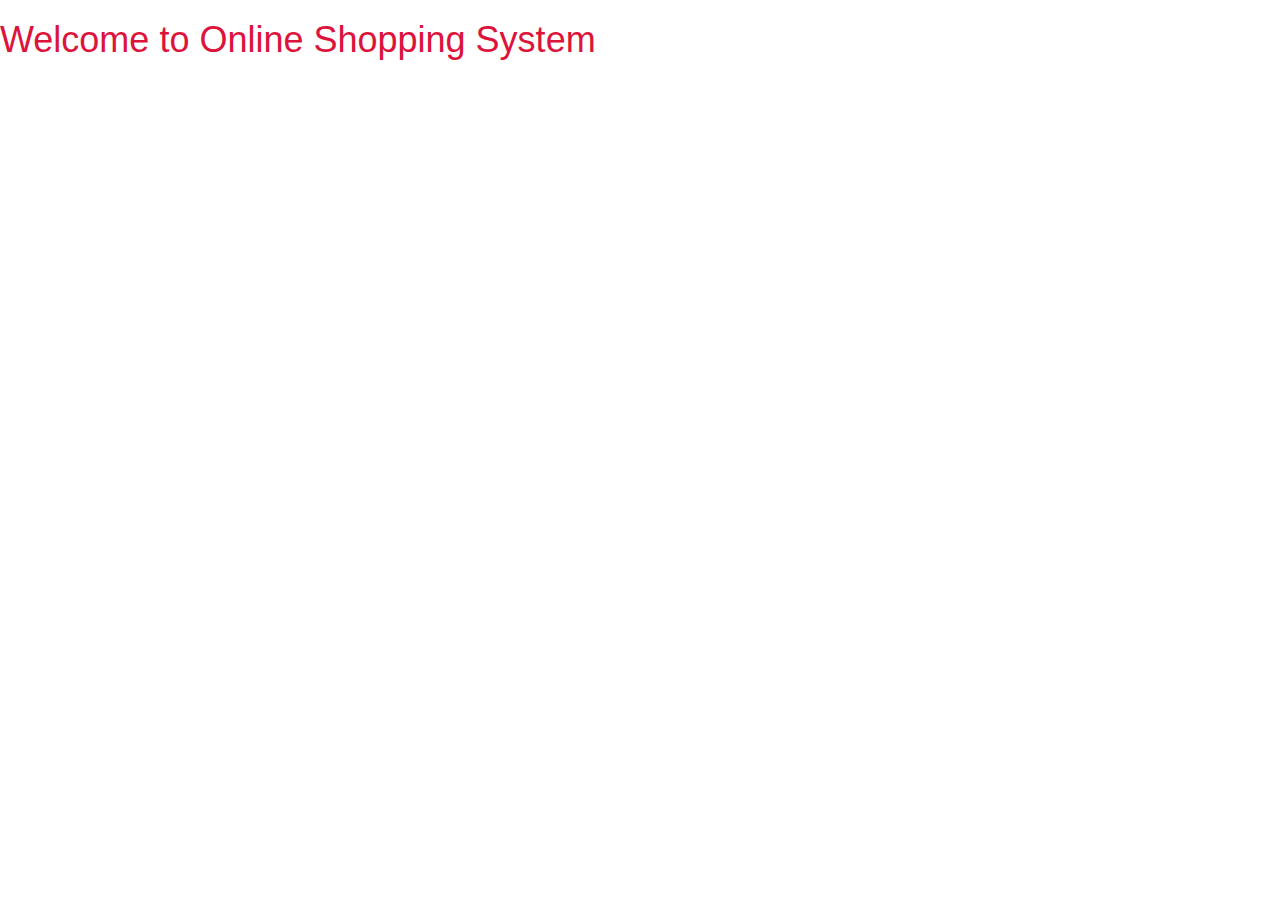
<file: src/main/webapp/index.html>
<!DOCTYPE html>
<html>
    <head>
        <title>Online Shopping System</title>
        <meta charset="utf-8">
        <meta http-equiv="X-UA-Compatible" content="IE=edge">
        <meta name="viewport" content="width=device-width, initial-scale=1">
        <link href="index.css" rel="stylesheet">
        <link rel="stylesheet" href="http://maxcdn.bootstrapcdn.com/bootstrap/3.3.6/css/bootstrap.min.css"/>
    </head>
    <body>
        <h1 style="color: crimson"> Welcome to Online Shopping System</h1> 
    <!--    <form method="POST" action="./Application.jsp">
            <button class="btn-lg" type="submit" value="Submit">Go To Login Page</button>
        </form>        -->
    </body>
</html>
</file>
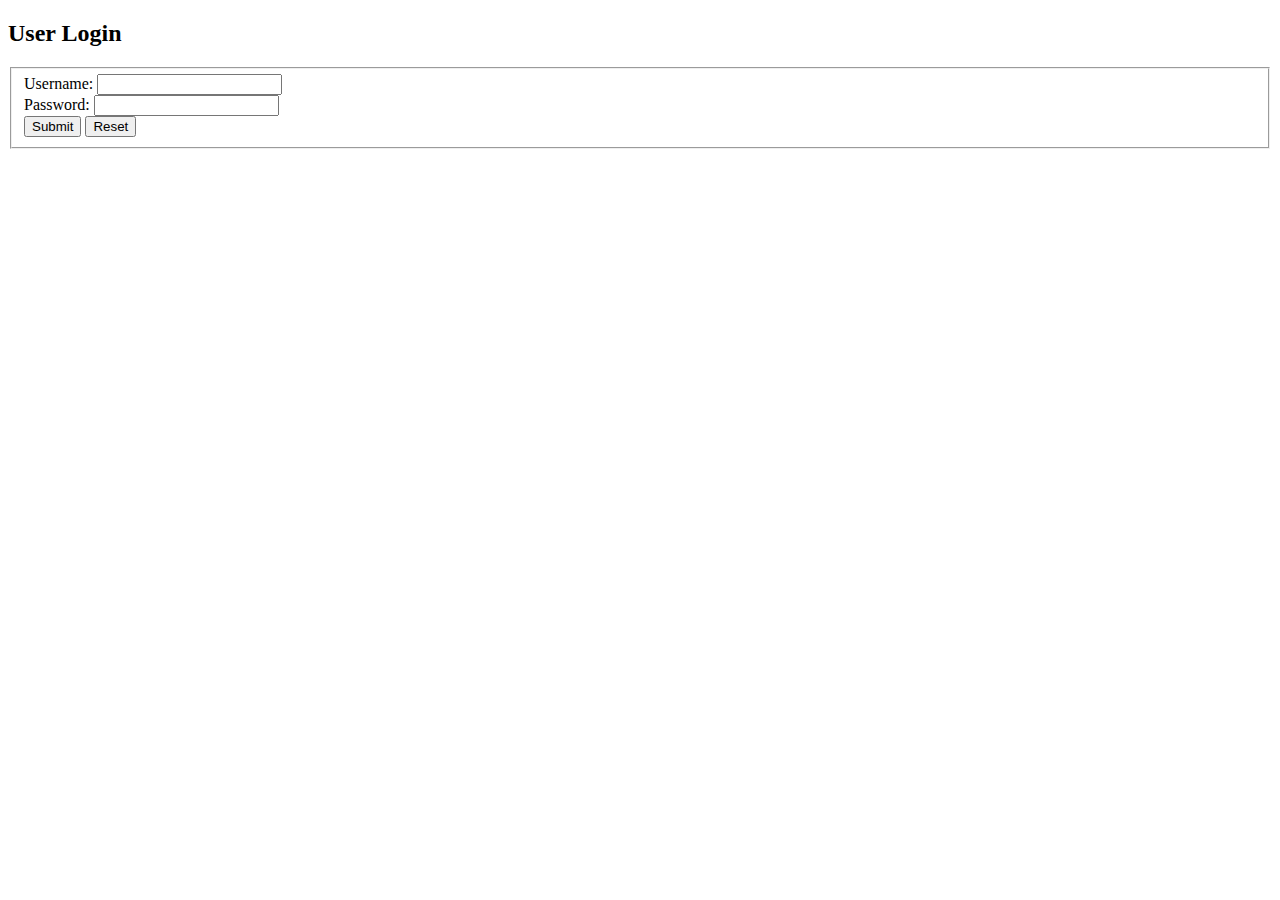
<file: src/main/webapp/login.html>
<!DOCTYPE html>
<!--
To change this license header, choose License Headers in Project Properties.
To change this template file, choose Tools | Templates
and open the template in the editor.
-->
<html>
    <head>
        <title>User Login</title>
        <meta charset="UTF-8">
        <meta name="viewport" content="width=device-width, initial-scale=1.0">
    </head>
    <body>
        <h2>User Login</h2>
        <form method="post" action="j_security_check">
            <fieldset>
                <div>
                    <label for="j_username">Username:</label>
                    <input type="text" id="j_username" name="j_username" />
                </div>
                <div>
                    <label for="j_password">Password:</label>
                    <input type="password" id="j_password" name="j_password" />
                </div>
                <input type="submit" value="Submit"/>
                <input type="reset" value="Reset"/>
            </fieldset>
        </form>
    </body>
</html>
</file>
<file: src/main/webapp/index.css>
.pricing-table {
    margin: 0 auto;
    transition: all .3s ease;
    -o-transition: all .3s ease;
    -moz-transition: all .3s ease;
    -webkit-transition: all .3s ease;
    border-radius: 0px;
}
.pricing-table:hover {
    box-shadow: 0px 0px 30px rgba(0,0,0, .2);
}
.pricing-table:hover>.panel-footer-landing {
    box-shadow: 0px 0px 30px rgba(0,0,0, .05) inset;
    -webkit-transition:  all .3s ease;
}
.pricing-table:hover>.panel>.panel-body-landing {
    background: #5CB85C;
    -webkit-transition:  all .3s ease;
}
.pricing-table:hover>.panel>.panel-heading-landing-box {
    background: #f0f0f0 !important;
    color: #333 !important;
    -webkit-transition:  all .3s ease;
}
.pricing-table:hover>.panel>.controle-header {
    background: #5CB85C !important;
    /*    border: solid 2px #5CB85C !important;*/
    -webkit-transition:  all .3s ease;
}
.pricing-table:hover>.panel>.panel-footer {
    background: #5CB85C !important;
    /*    border: solid 2px #5CB85C !important;*/
    -webkit-transition:  all .3s ease;
}
.pricing-table:hover>.panel>.panel-footer>.btn {
    border: solid 1px #fff !important;
    -webkit-transition:  all .3s ease;
}
.btn-price:hover {
    background: #fff !important;
    color: #5CB85C !important;
    -webkit-transition:  all .3s ease;
}
.pricing-table:hover>.panel>.controle-header>.panel-title-landing {
    color: #fff !important;
    -webkit-transition:  all .3s ease;
}
.pricing-table:hover>.panel>.panel-body-landing>.table>tbody>tr>td, .table>tbody>tr>th, .table>tfoot>tr>td, .table>tfoot>tr>th, .table>thead>tr>td, .table>thead>tr>th {
    color: #fff !important;
    -webkit-transition:  all .3s ease;
}
.panel-heading-landing {
    background: #f7f7f7 !important; 
    padding: 20px !important; 
    border-top-left-radius: 10px !important;  
    border-top-right-radius: 10px !important; 
    border: solid 2px #5CB85C !important; 
    border-bottom: none !important;
}
.panel-heading-landing-box {
    background: #5CB85C !important; 
    color: #fff !important; 
    font-size: 16px !important; 
    padding: 3px !important; 
    border: solid 2px #5CB85C !important; 
    border-top: none !important;
}
.panel-title-landing {
    color: #626367 !important;
    font-size: 25px;
    font-weight: bold;
}
.panel-body-landing {
    border: solid 2px #ccc !important; 
    border-top: none !important; 
    border-bottom: none !important;
}
.panel-footer-landing {
    border: solid 2px #ccc !important; 
    border-bottom-left-radius: 10px !important; 
    border-bottom-right-radius: 10px !important; 
    border-top: none !important;
}

.carousel-inner > .item > img,
  .carousel-inner > .item > a > img {
      width: 100%;
      margin: auto;
  }
  
  .item
  {
  -webkit-background-size: cover;
  -moz-background-size: cover;
  -o-background-size: cover;
  background-size: cover;    
  }
  
  .jumbotron {
    background: url("backgrounds/image7.jpg");
    background-color: black;
    width: 100%;
    height: 100%;
    background-size: cover;
}
</file>
